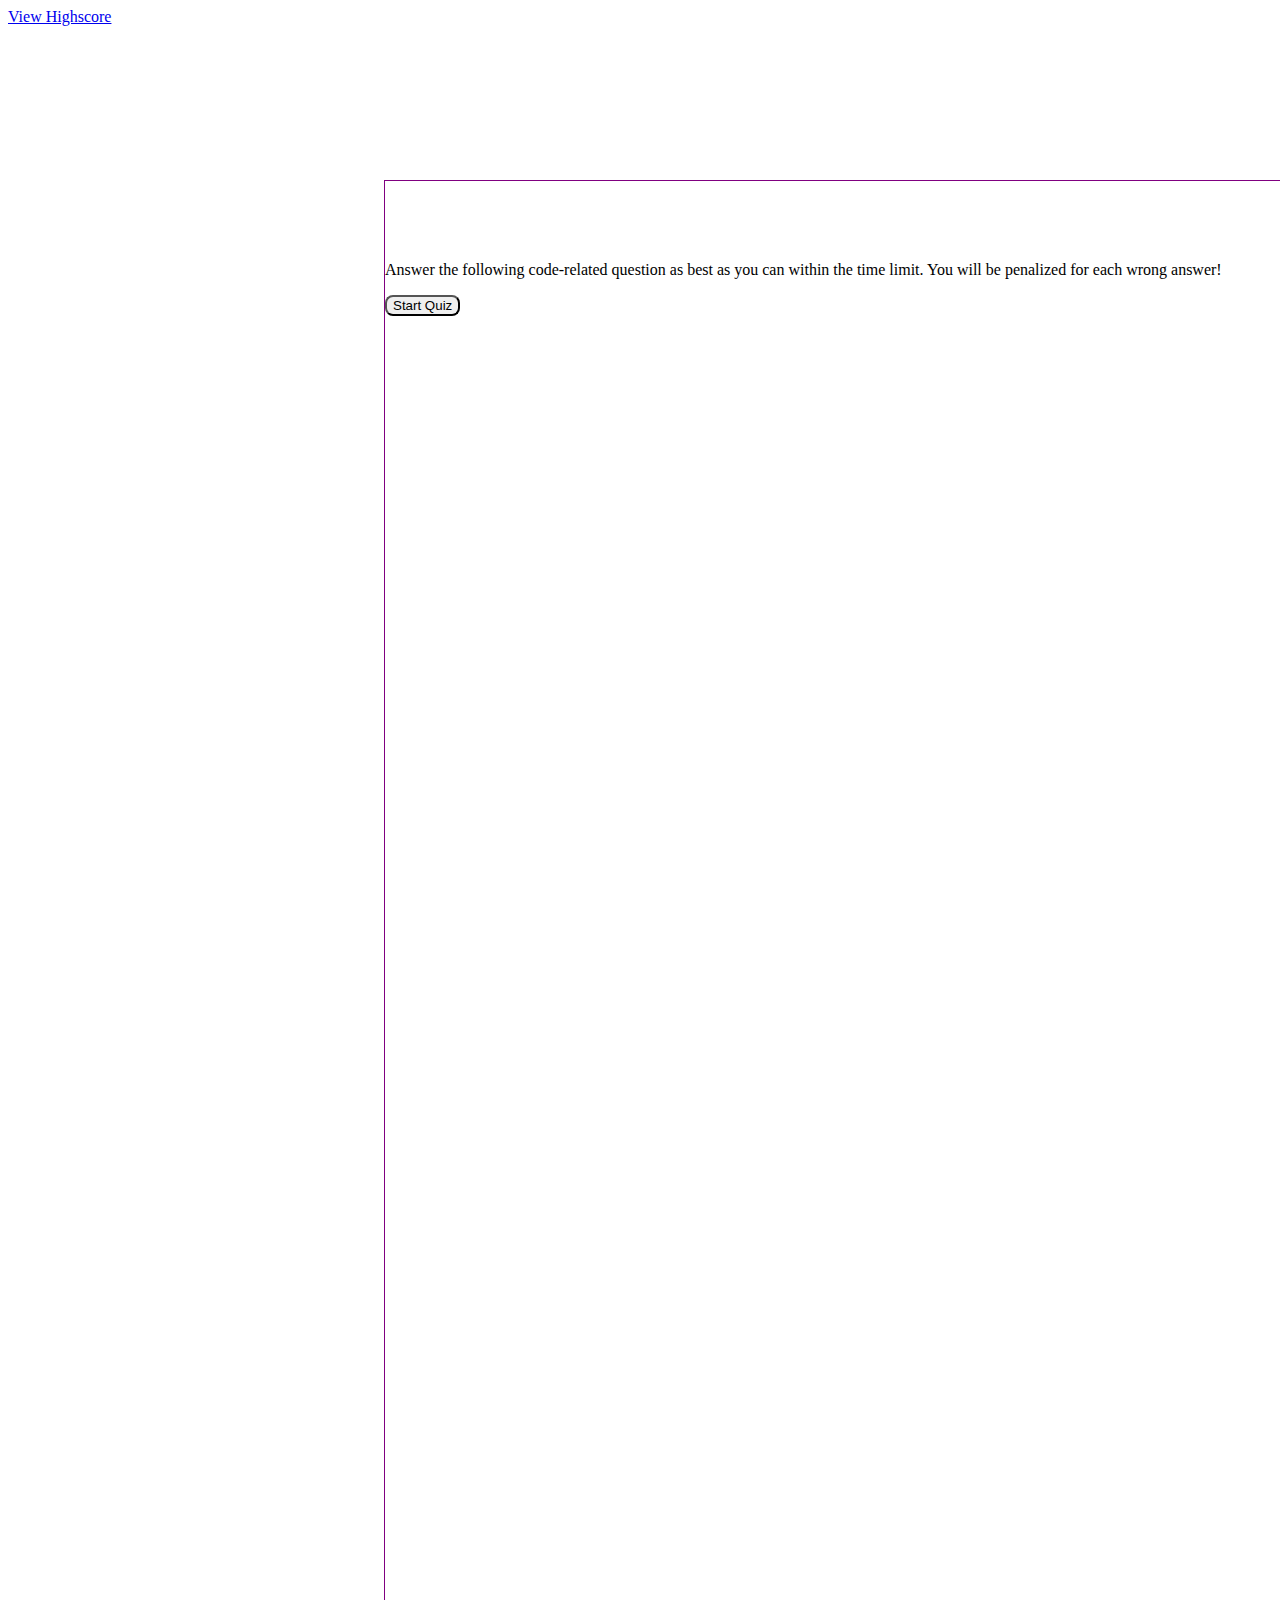
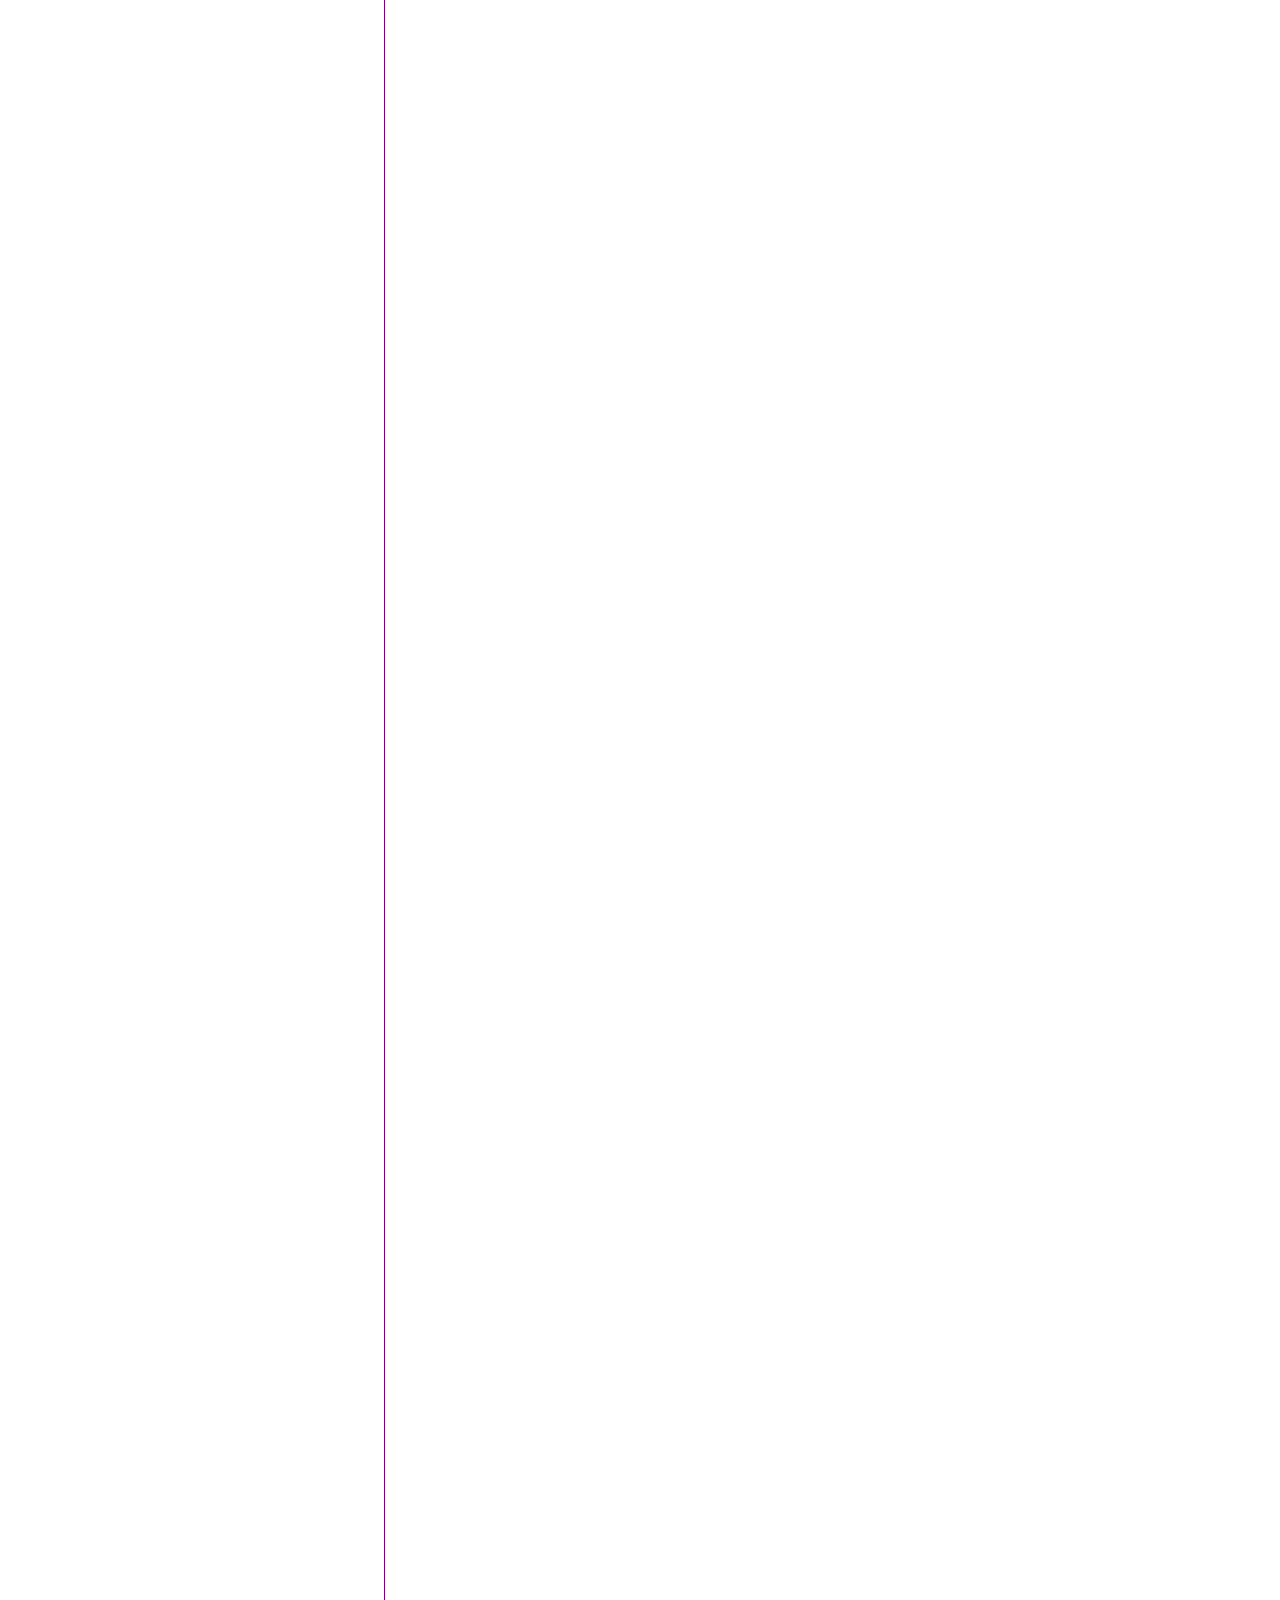
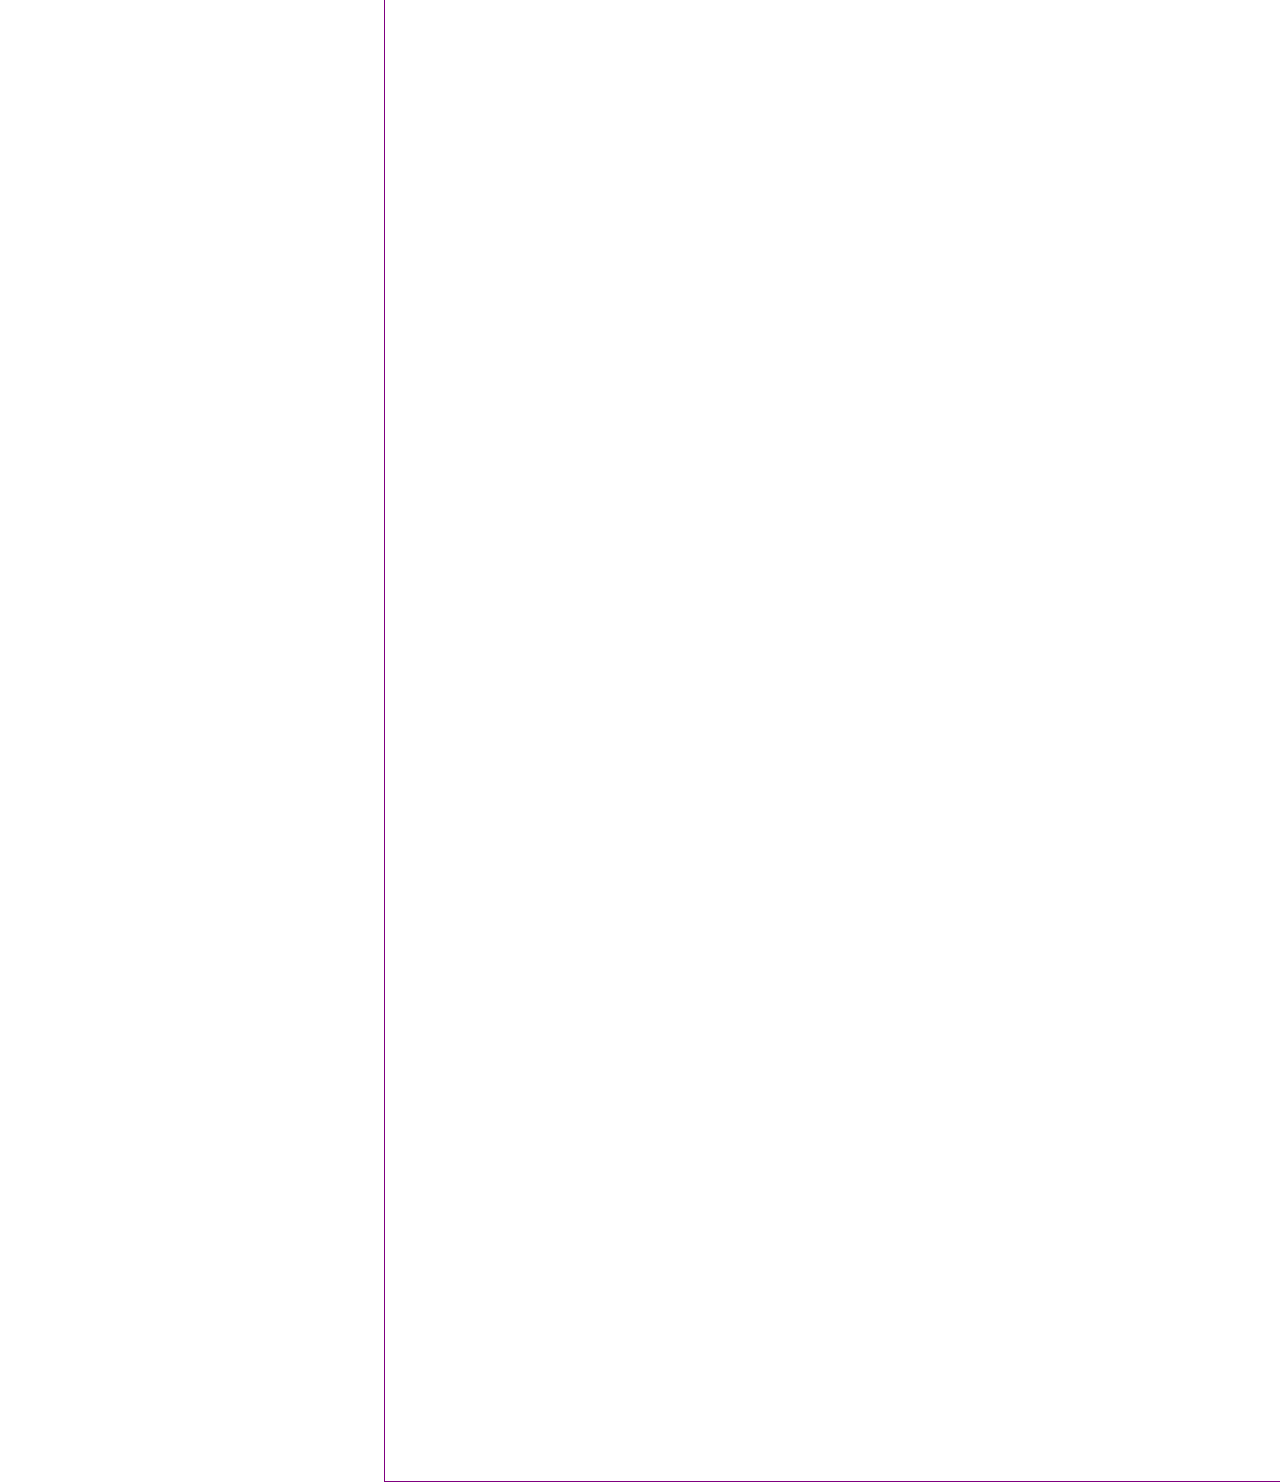
<file: index.html>
<!DOCTYPE html>
<html lang="en">
    <head>
        <meta charset="UTF-8">
        <meta name="viewport" content="width=device-width, initial-scale=1.0">
        <meta http-equiv="=X-UA-Compatible" content="ie=edge">
        <link rel="stylesheet" type="text/css" href="style.css">

        <title>Code Quiz</title>
    </head>

    <body>
        <a href="HighScore.html">View Highscore</a>
        <div id="wrapper">
            <div id="currentTime"></div>
            <div id="questionsDiv"></div>
            <h1>Coding Quiz</h1>
                <p>Answer the following code-related question as best as you can within the time limit. 
                    You will be penalized for each wrong answer!</p>
                <ul id="choicesUI"></ul>
                <button id="startTime">Start Quiz</button>
            </div>

        </div>

        <script src="questions.js"></script>
    </body>
</html>
</file>
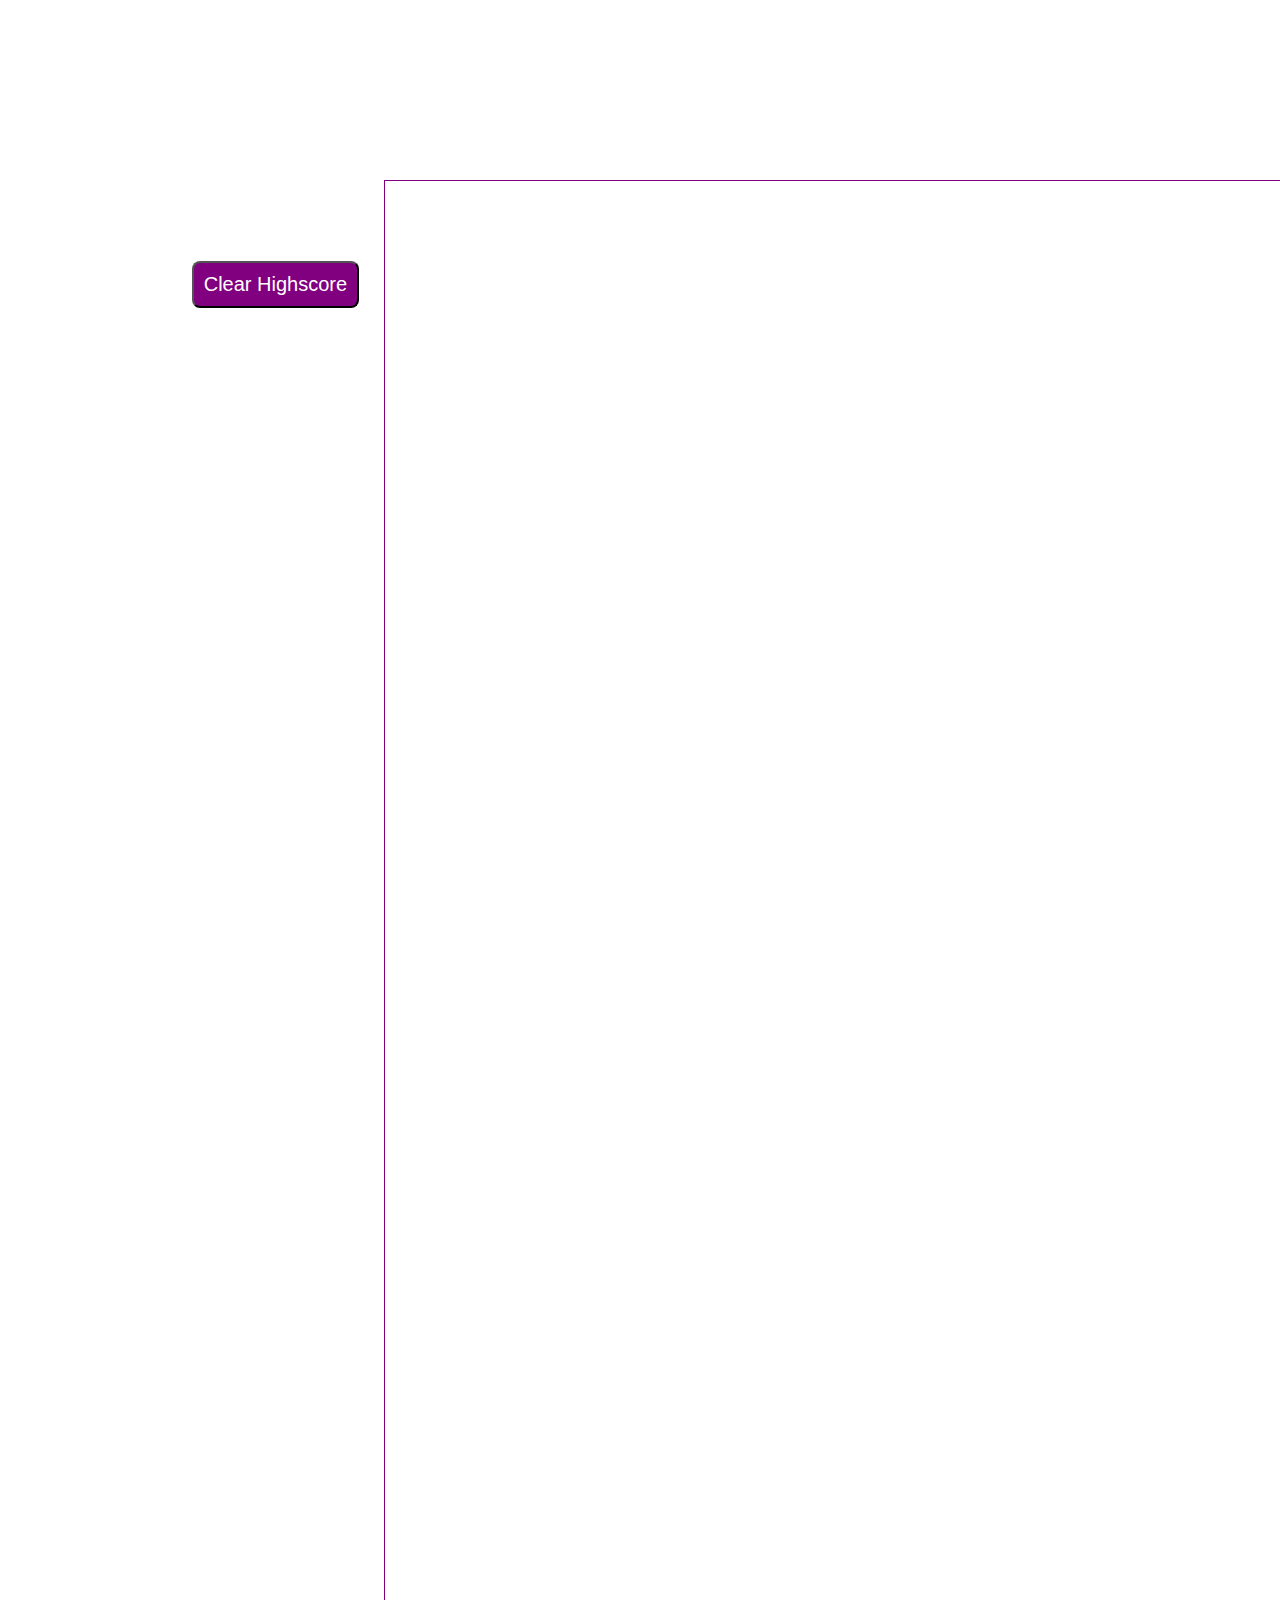
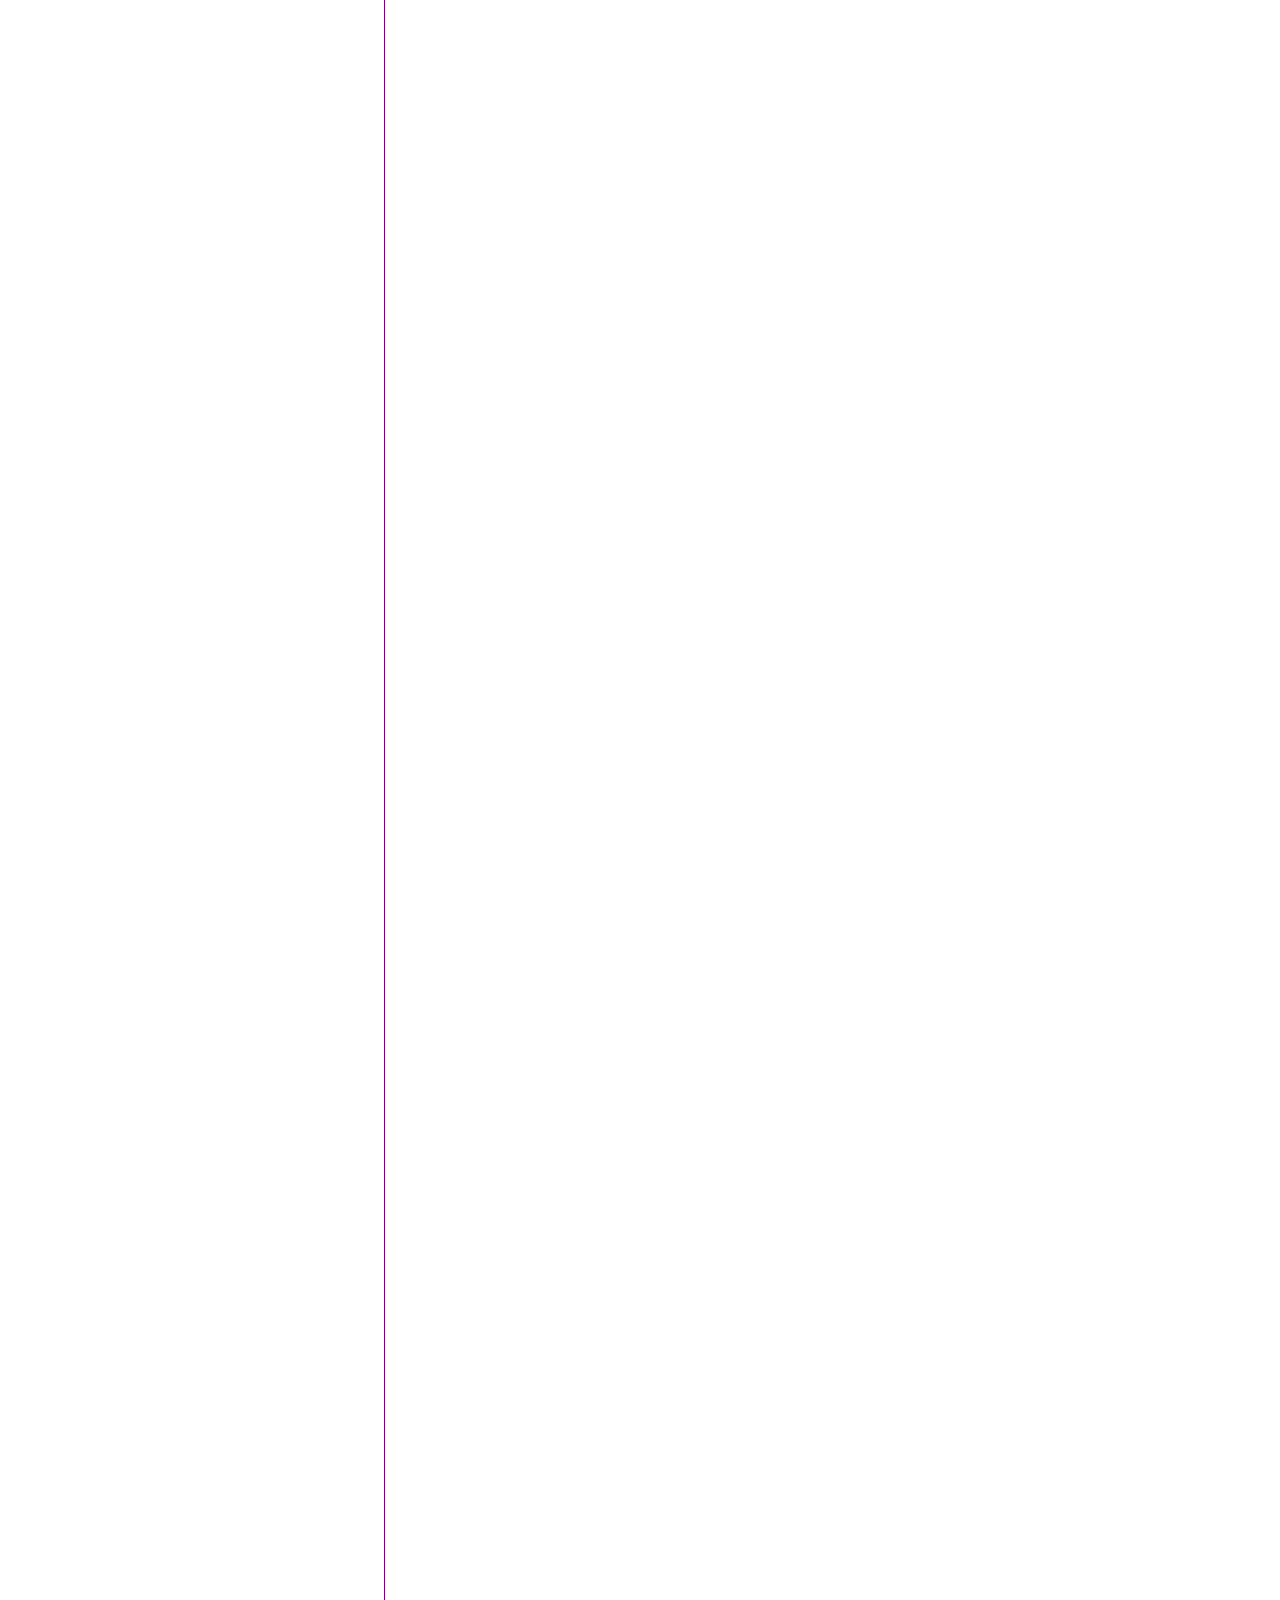
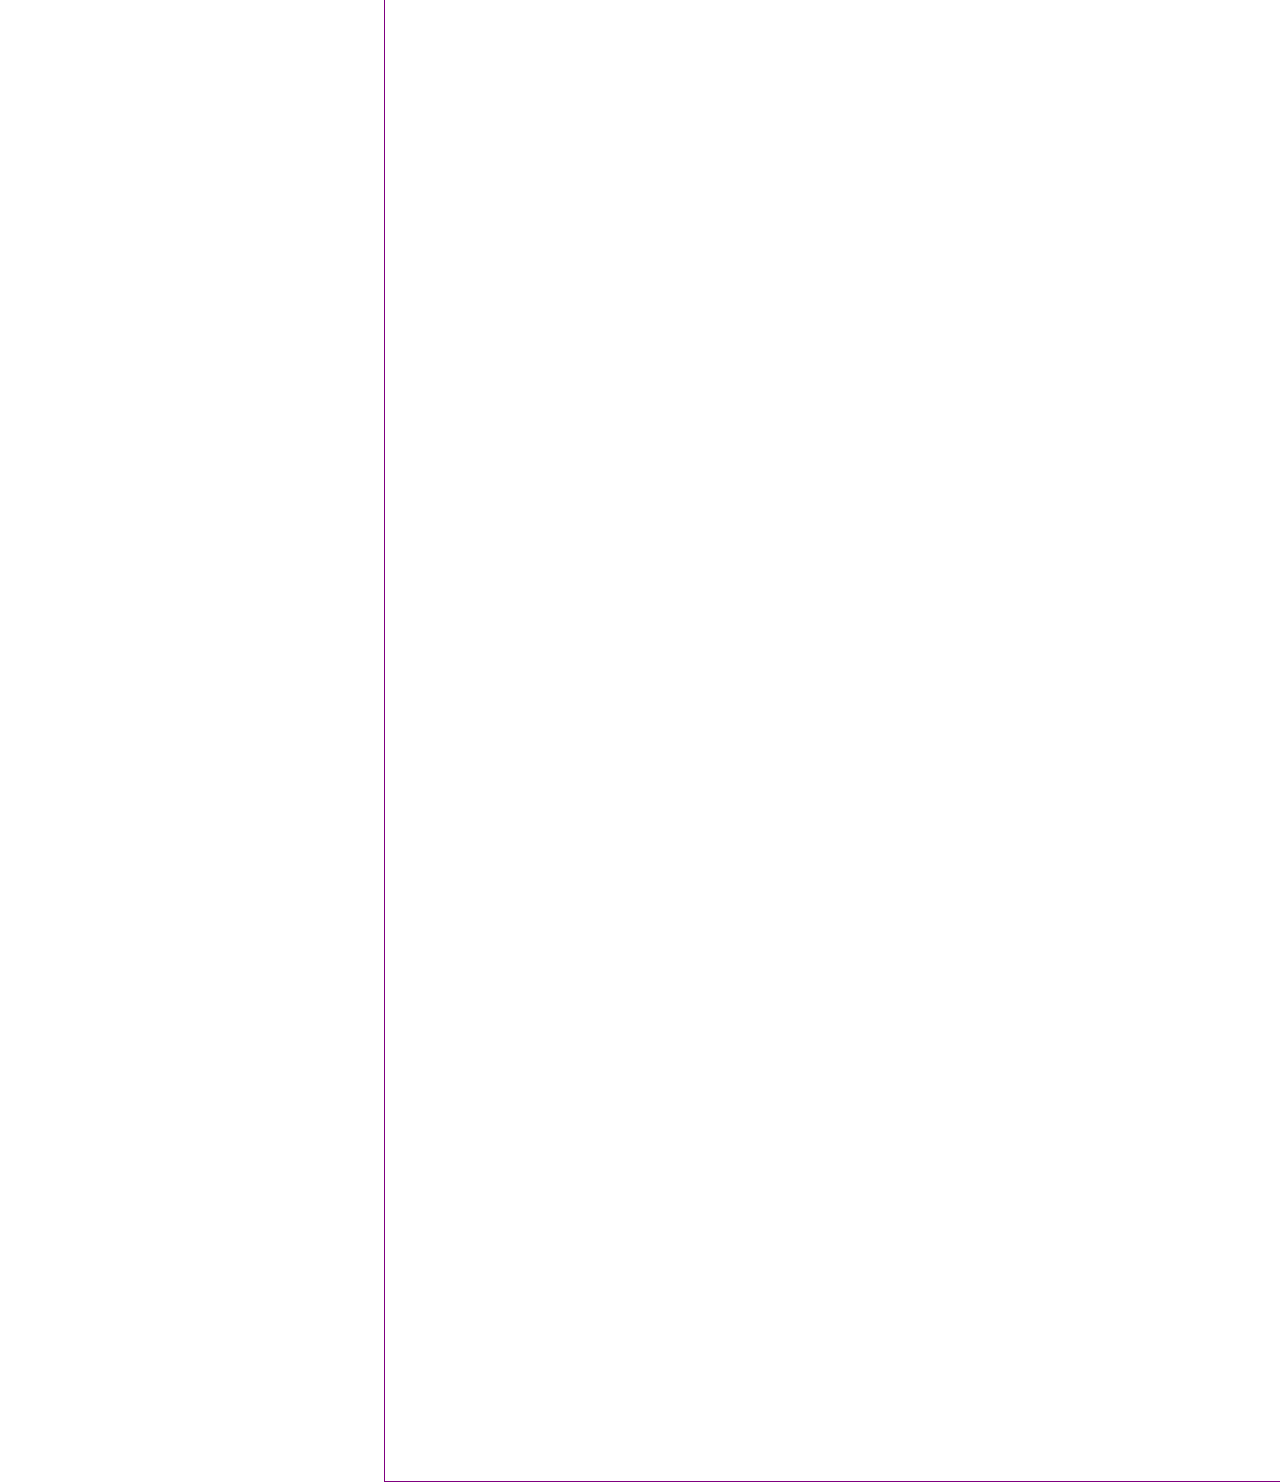
<file: HighScores.html>
<!DOCTYPE html>
<html lang="en">
    <head>
        <meta charset="UTF-8">
        <meta name="viewport" content="width=device-width, initial-scale=1.0">
        <meta http-equiv="=X-UA-Compatible" content="ie=edge">
        <link rel="stylesheet" type="text/css" href="style.css">

        <title>Document</title>
    </head>

    <body>
        <div id="wrapper">
            <div id="currentTime"></div>
            <div id="questionsDiv">
                <h1>Highscores</h1>
                <ul id="highScore"></ul>
                <button id="goBack">Go Back</button>
                <button id="clear" value="reset">Clear Highscore</button>
            </div>
        </div>
        <script src="HighScores.js"></script>
    </body>

</html>
</file>
<file: style.css>
#wrapper {
    position: absolute;
    left: 30%;
    top: 20%;
    width: 500%;
    height: 500%;
    border: 1px solid purple;
}
#starTime {
    background-color: purple;
    margin-left: 33%;
    padding: 15px 32px;
    font-size: 20px;
    color: white;
}
#questionsDiv {
    margin: 20px;
}

#currentTime {
    float: right;
}

#goBack {
    background-color: purple;
    position: relative;
    padding: 10px;
    font-size: 20px;
    color: white;
    top: 30%;
    left: 55%;
    width: auto;
    text-align: center;
    text-decoration: none;
}

#clear {
    background-color: purple;
    position: relative;
    padding: 10px;
    font-size: 20px;
    color: white;
    top: 30%;
    right: 5%;
    text-align: center;
}

button {
    border-radius: 8px;
}
textarea {
    width: 90%;
    margin: 20px;
}

#Submit {
    background-color: purple;
    margin-left: 33%;
    padding: 15px 32px;
    font-size: 20px;
    color: white;
}

label {
    margin-bottom: 10px;
}
input {
    margin-bottom: 20px;
    width: 50%;
    border: 1px solid lightgray;
}

h1 {
    text-align: center;
}

li {
    background-color: purple;
    margin-top: 10px;
    padding: 5px 15px;
    width: 80%;
    font-size: 18px;
    color: white;
}

#createDiv {
    margin-top: 20px;
    border-top: 1px solid lightgray;
}

@media screen and (max-width: 786px) {
    body {
        max-width: 786px;
    }
    #wrapper {
        position: absolute;
        left: 20%;
    }
    a {
        margin-left: 20%;
    }
    #goBack {
        position: relative;
        left: 55%;
    }
    #clear {
        position: relative;
        right: 5%;
    }
}

@media screen and (max-width: 640px) {
    body {
        min-width: 640px;
    }
    #wrapper {
        position: absolute;
        left: 10%;
    }
    a {
        margin-left: 10%;
    }

}
</file>
